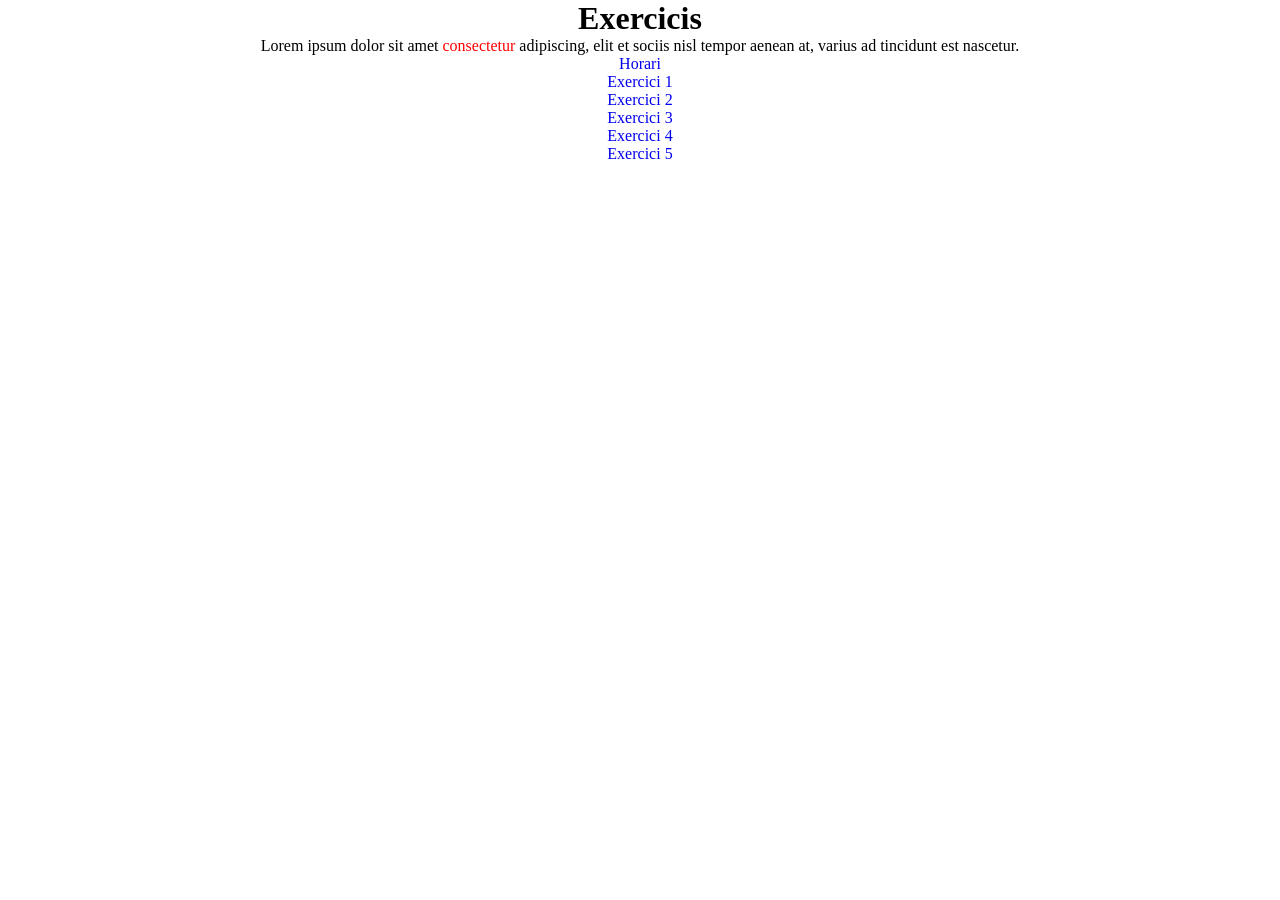
<file: index.html>
<!doctype html>
<html lang="cat">
  <head>
    <meta charset="utf-8" />
    <meta http-equiv="X-UA-Compatible" content="IE=edge" />
    <title>Exercicis llenguatges de marques</title>
    <meta name="author" content="Gerard" />
    <meta name="description" content="" />
    <meta name="viewport" content="width=device-width, initial-scale=1" />
    <link rel="stylesheet" href="./css/style.css" />
    <link rel="stylesheet" href="./css/color.css" />
  </head>
  <body>
    <header>
      <h1>Exercicis</h1>

      <p>
        Lorem ipsum dolor sit amet
        <span class="text-red">consectetur</span> adipiscing, elit et sociis
        nisl tempor aenean at, <span class="text-blue">varius</span> ad
        tincidunt est nascetur.
      </p>
    </header>
    <main>
      <ul>
        <li><a href="./html/horari.html">Horari</a></li>
        <li><a href="./html/ex1.html">Exercici 1</a></li>
        <li><a href="./html/ex2.html">Exercici 2</a></li>
        <li><a href="./html/ex3.html">Exercici 3</a></li>
        <li><a href="./html/ex4.html">Exercici 4</a></li>
        <li><a href="./html/ex5.html">Exercici 5</a></li>
      </ul>
    </main>
    <article></article>
    <aside></aside>
    <div></div>
    <script src="" async defer></script>
  </body>
</html>
</file>
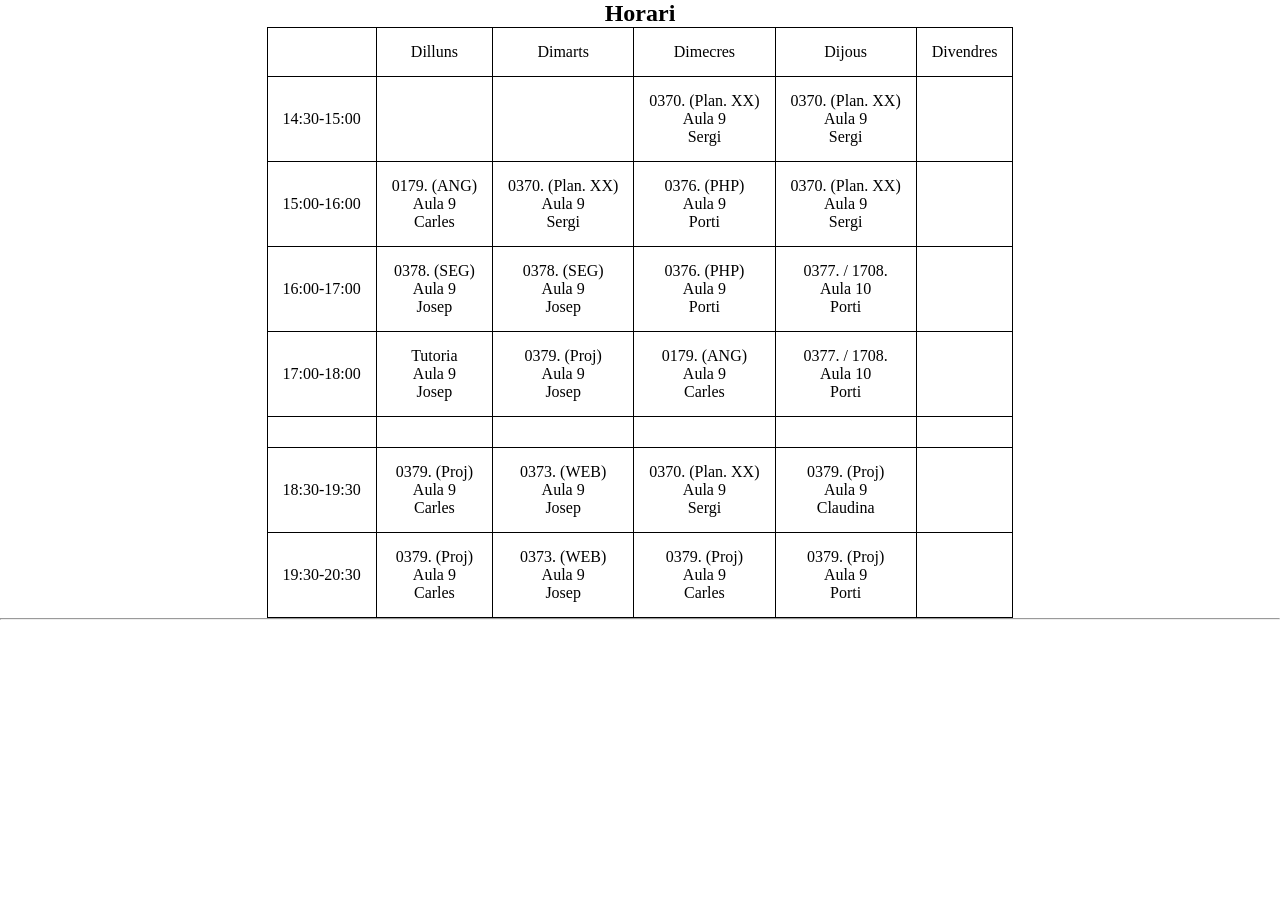
<file: html/activitat.html>
<!DOCTYPE html>
<head>
            <meta charset="utf-8">
            <meta http-equiv="X-UA-Compatible" content="IE=edge">
            <title>Activitat Horari</title>
            <meta name="description" content="">
            <meta name="viewport" content="width=device-width, initial-scale=1">
            <link rel="stylesheet" href="../css/style.css">
        </head>
</head>
<html>
    <body>
        <h2>Horari</h2>

        <table>
        <tr>
            <td></td>
            <td>Dilluns</td>
            <td>Dimarts</td>
            <td>Dimecres</td>
            <td>Dijous</td>
            <td>Divendres</td>
        </tr>
        <tr>
            <td>14:30-15:00</td>
            <td></td>
            <td></td>
            <td>
                0370. (Plan. XX) <br>
                    Aula 9 <br>
                    Sergi
            </td>
            <td>
                0370. (Plan. XX) <br>
                    Aula 9 <br>
                    Sergi
            </td>
            <td></td>
        </tr>
        <tr>
            <td>15:00-16:00</td>
            <td>
                0179. (ANG) <br>
                Aula 9 <br>
                Carles
            </td>
            <td>
                0370. (Plan. XX) <br>
                    Aula 9 <br>
                    Sergi
            </td>
            <td>
                0376. (PHP) <br>
                    Aula 9 <br>
                    Porti
            </td>
            <td>
                0370. (Plan. XX) <br>
                    Aula 9 <br>
                    Sergi
            </td>
            <td></td>
        </tr>
        <tr>
            <td>16:00-17:00</td>
            <td>
                0378. (SEG) <br>
                Aula 9 <br>
                Josep
            </td>
            <td>
                0378. (SEG) <br>
                Aula 9 <br>
                Josep
            </td>            
            <td>
                0376. (PHP) <br>
                Aula 9 <br>
                Porti
            </td>
            <td>
                0377. / 1708. <br>
                Aula 10 <br>
                Porti
            </td>
            <td></td>
        </tr>
        <tr>
            <td>17:00-18:00</td>
            <td>
                Tutoria <br>
                Aula 9 <br>
                Josep
            </td>
            <td>
                0379. (Proj) <br>
                Aula 9 <br>
                Josep
            </td>
            <td>
                0179. (ANG) <br>
                Aula 9 <br>
                Carles
            </td>
            <td>0377. / 1708. <br>
                Aula 10 <br>
                Porti
            </td>
            <td></td>
        </tr>
        <tr>
            <td></td>
            <td></td>
            <td></td>
            <td></td>
            <td></td>
            <td></td>
        </tr>
        <tr>
            <td>18:30-19:30</td>
            <td>0379. (Proj) <br>
                Aula 9 <br>
                Carles
            </td>
            <td>
                0373. (WEB) <br>
                Aula 9 <br>
                Josep
            </td>
            <td>0370. (Plan. XX) <br>
                Aula 9 <br>
                Sergi
            </td>
            <td>0379. (Proj) <br>
                Aula 9 <br>
                Claudina
            </td>
            <td></td>
        </tr>
        <tr>
            <td>19:30-20:30</td>
            <td>0379. (Proj) <br>
                Aula 9 <br>
                Carles
            </td>
            <td>0373. (WEB) <br>
                Aula 9 <br>
                Josep
            </td>
            <td>0379. (Proj) <br>
                Aula 9 <br>
                Carles
            </td>
            <td>0379. (Proj) <br>
                Aula 9 <br>
                Porti
            </td>
            <td></td>
        </tr>
        </table>
        <hr>
    </body>
</html>
</file>
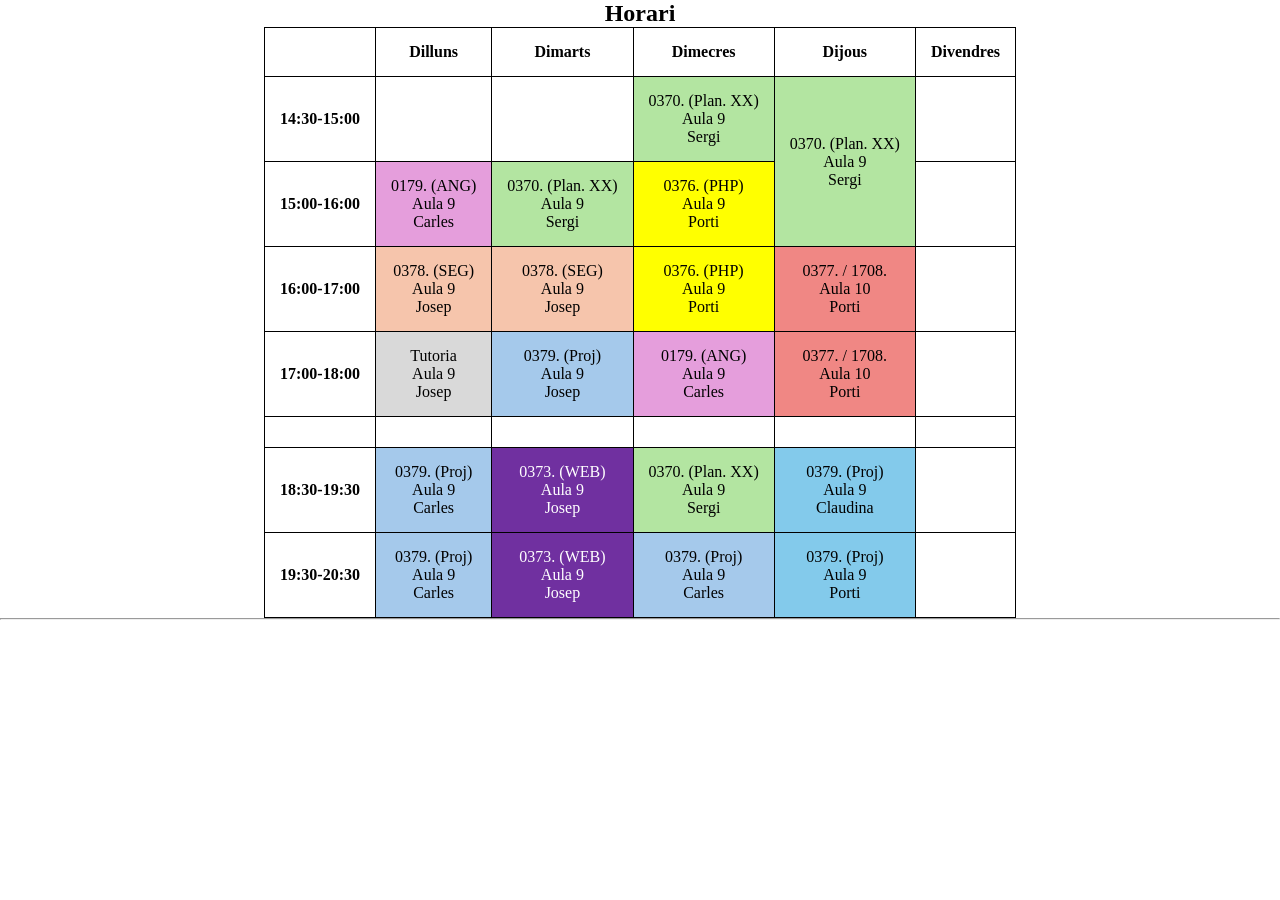
<file: html/horari.html>
<!DOCTYPE html>
<head>
            <meta charset="utf-8">
            <meta http-equiv="X-UA-Compatible" content="IE=edge">
            <title>Activitat Horari</title>
            <meta name="description" content="">
            <meta name="viewport" content="width=device-width, initial-scale=1">
            <link rel="stylesheet" href="../css/style.css">
        </head>
</head>
<html>
    <body>
        <h2>Horari</h2>

        <table>
        <tr>
            <td></td>
            <td class="negreta">Dilluns</td>
            <td class="negreta">Dimarts</td>
            <td class="negreta">Dimecres</td>
            <td class="negreta">Dijous</td>
            <td class="negreta">Divendres</td>
        </tr>
        <tr>
            <td class="negreta">14:30-15:00</td>
            <td></td>
            <td></td>
            <td class="xarxes">
                0370. (Plan. XX) <br>
                    Aula 9 <br>
                    Sergi
            </td>
            <td class="xarxes" rowspan="2">
                0370. (Plan. XX) <br>
                    Aula 9 <br>
                    Sergi
            </td>
            <td></td>
        </tr>
        <tr>
            <td class="negreta">15:00-16:00</td>
            <td class="ang">
                0179. (ANG) <br>
                Aula 9 <br>
                Carles
            </td>
            <td class="xarxes">
                0370. (Plan. XX) <br>
                    Aula 9 <br>
                    Sergi
            </td>
            <td class="php">
                0376. (PHP) <br>
                    Aula 9 <br>
                    Porti
            </td>
            <td></td>
        </tr>
        <tr>
            <td class="negreta">16:00-17:00</td>
            <td class="seg">
                0378. (SEG) <br>
                Aula 9 <br>
                Josep
            </td>
            <td class="seg">
                0378. (SEG) <br>
                Aula 9 <br>
                Josep
            </td>            
            <td class="php">
                0376. (PHP) <br>
                Aula 9 <br>
                Porti
            </td>
            <td class="BD-Soste">
                0377. / 1708. <br>
                Aula 10 <br>
                Porti
            </td>
            <td></td>
        </tr>
        <tr>
            <td class="negreta">17:00-18:00</td>
            <td class="tutoria">
                Tutoria <br>
                Aula 9 <br>
                Josep
            </td>
            <td class="proj">
                0379. (Proj) <br>
                Aula 9 <br>
                Josep
            </td>
            <td class="ang">
                0179. (ANG) <br>
                Aula 9 <br>
                Carles
            </td>
            <td class="BD-Soste">
                0377. / 1708. <br>
                Aula 10 <br>
                Porti
            </td>
            <td></td>
        </tr>
        <tr>
            <td></td>
            <td></td>
            <td></td>
            <td></td>
            <td></td>
            <td></td>
        </tr>
        <tr>
            <td class="negreta">18:30-19:30</td>
            <td class="proj">
                0379. (Proj) <br>
                Aula 9 <br>
                Carles
            </td>
            <td class="web">
                0373. (WEB) <br>
                Aula 9 <br>
                Josep
            </td>
            <td class="xarxes">
                0370. (Plan. XX) <br>
                Aula 9 <br>
                Sergi
            </td>
            <td  class="arduino">
                0379. (Proj) <br>
                Aula 9 <br>
                Claudina
            </td>
            <td></td>
        </tr>
        <tr>
            <td class="negreta">19:30-20:30</td>
            <td  class="proj">
                0379. (Proj) <br>
                Aula 9 <br>
                Carles
            </td>
            <td class="web">
                0373. (WEB) <br>
                Aula 9 <br>
                Josep
            </td>
            <td  class="proj">
                0379. (Proj) <br>
                Aula 9 <br>
                Carles
            </td>
            <td  class="arduino">
                0379. (Proj) <br>
                Aula 9 <br>
                Porti
            </td>
            <td></td>
        </tr>
        </table>
        <hr>
    </body>
</html>
</file>
<file: css/style.css>
*{
    margin: auto;
    padding: 0;

    text-decoration: none;
    list-style: none;
    text-align: center;
}

table, th, td {
  border: 1px solid black;
  border-collapse: collapse;
}
th, td {
  padding: 15px;
}

.negreta{
  font-weight: bold;
}

.xarxes{
  background-color: #b3e5a1;
}

.ang{
  background-color: #e59edc;
}

.php{
  background-color: #ffff00;
}

.seg{
  background-color: #f6c5ac;
}

.tutoria{
  background-color: #d9d9d9;
}

.proj{
  background-color: #a5c9eb;
}

.BD-Soste{
  background-color: #f08784;
}

.arduino{
  background-color: #83caeb;
}

.web{
  color: white;
  background-color: #7030a0;
}
</file>
<file: css/color.css>
.text-red {
    color: red;
}

.text-blue{
    columns: blue;
}
</file>
